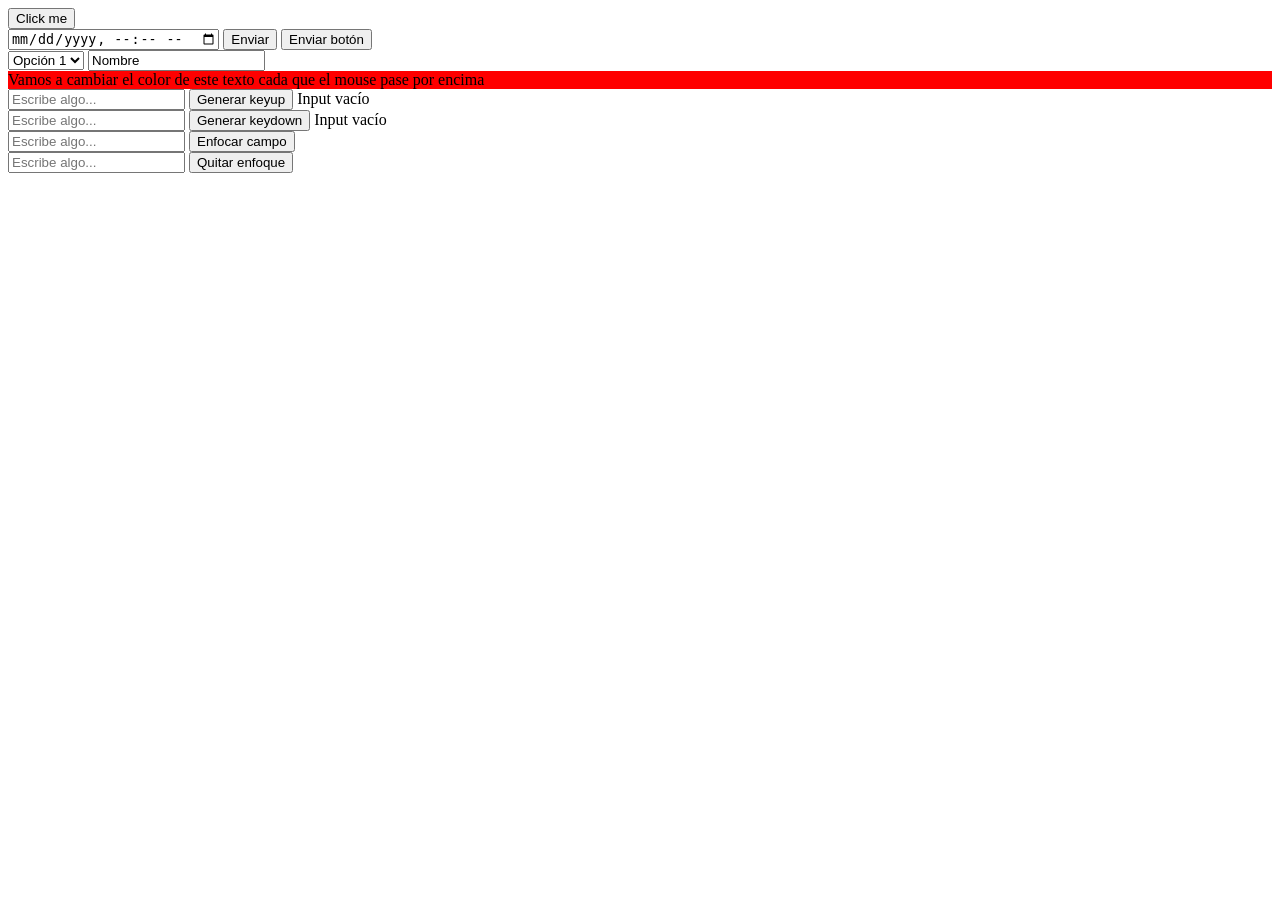
<file: eventos-js-c5f52c2407209ecb6d8a6a6364681405c567ca97/index.html>
<!DOCTYPE html>
<html lang="en">
<head>
    <meta charset="UTF-8">
    <meta name="viewport" content="width=device-width, initial-scale=1.0">
    <link rel="stylesheet" href="src/css/index.css">
    <title>Document</title>
</head>
<body>
    <button id="click_button">
        Click me
    </button>
    <form method="get" id="my_form">
        <input type="datetime-local">
        <input type="submit" value="Enviar">
        <button type="submit">Enviar botón</button>
    </form>

    <div>
        <select name="opciones" id="myselect" class="change">
            <option value="1">Opción 1</option>
            <option value="2">Opción 2</option>
        </select>
        <input type="text" name="input" id="myinput" class="change" value="Nombre">
    </div>

    <div id="mydiv" class="mydiv">
        Vamos a cambiar el color de este texto cada que el mouse pase por encima
    </div>
    <script src="src/js/index.js"></script>
    <div>
        <input type="text" id="miInput" placeholder="Escribe algo...">
        <button id="botonKeyup">Generar keyup</button>
        <span id="mostrarTexto">Input vacío</span>
    </div>
    <head>
        <title>Botón de keydown</title>
    </head>
    <div>
        
        <input type="text" id="miInput" placeholder="Escribe algo...">
        <button id="botonKeydown">Generar keydown</button>
        <span id="mostrarTexto">Input vacío</span>
    </div>
    <div>
        <head>
       
        <input type="text" id="miInput" placeholder="Escribe algo...">
                <button id="botonFocus">Enfocar campo</button>
            </div>
        </head>
        <div>
            <input type="text" id="miInput" placeholder="Escribe algo...">
            <button id="botonBlur">Quitar enfoque</button>
        
        
    </div>
    
</div>

</body>
</html>
</file>
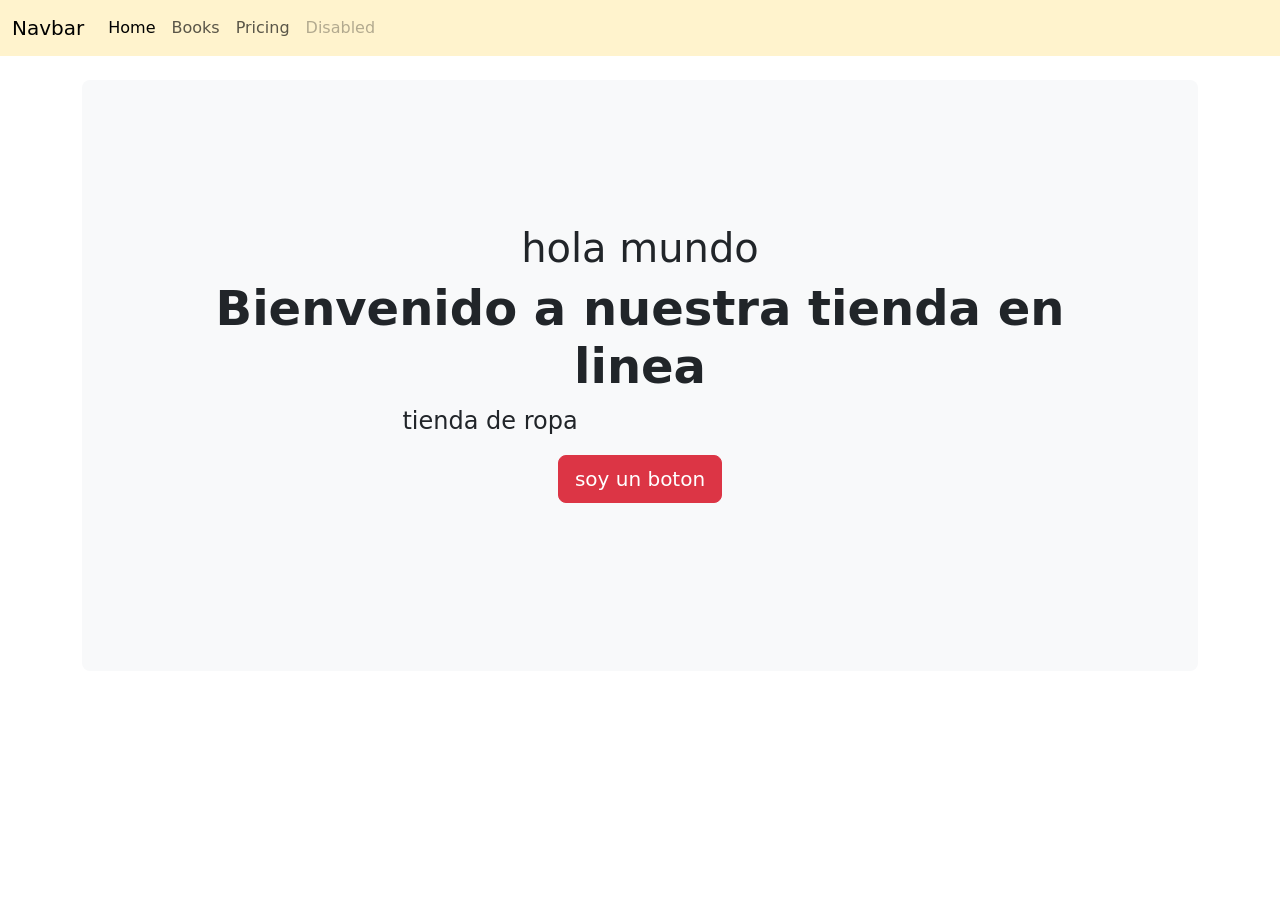
<file: web_2/index.html>
<!DOCTYPE html>
<html lang="en">
<head>
    <meta charset="UTF-8">
    <meta name="viewport" content="width=device-width, initial-scale=1.0">
    <link rel="stylesheet" href="https://cdn.jsdelivr.net/npm/bootstrap@5.3.2/dist/css/bootstrap.min.css">
    <title>Books</title>
</head>
<body>
    <head>
        <nav class="navbar navbar-expand-lg bg-warning-subtle">
  <div class="container-fluid">
    <a class="navbar-brand" href="#">Navbar</a>
    <button class="navbar-toggler" type="button" data-bs-toggle="collapse" data-bs-target="#navbarNav" aria-controls="navbarNav" aria-expanded="false" aria-label="Toggle navigation">
      <span class="navbar-toggler-icon"></span>
    </button>
    <div class="collapse navbar-collapse" id="navbarNav">
      <ul class="navbar-nav">
        <li class="nav-item">
          <a class="nav-link active" aria-current="page" href="ind">Home</a>
        </li>
        <li class="nav-item">
          <a class="nav-link" href="src/pages/books.html">Books</a>
        </li>
        <li class="nav-item">
          <a class="nav-link" href="#">Pricing</a>
        </li>
        <li class="nav-item">
          <a class="nav-link disabled" aria-disabled="true">Disabled</a>
        </li>
      </ul>
    </div>
   
  </div>
</nav>
    </head>
    <div class="container py-4">
        <div class="p-5 mb-4 bg-body-tertiary rounded-3">
<div class="p-5 mb-4 bg-body-tertiary border-3">
    <div class="container py-5 text-center">
         <h1>hola mundo</h1>
    <h1 class="display-5 fw-bold">Bienvenido a nuestra tienda en linea</h1>
    <p class="col-md-8 fs-4">
        tienda de ropa 
</p>
<button class=" btn  btn-danger btn-lg">soy un boton</button>
</div>
</div>
</div>
</div>
  <script src="https://cdn.jsdelivr.net/npm/bootstrap@5.3.2/dist/js/bootstrap.bundle.min.js"></script>
</body>
</html>
</file>
<file: eventos-js-c5f52c2407209ecb6d8a6a6364681405c567ca97/src/css/index.css>
.mydiv {
    background-color: red;
}
.mouseover {
    background-color: aqua;
}
</file>
